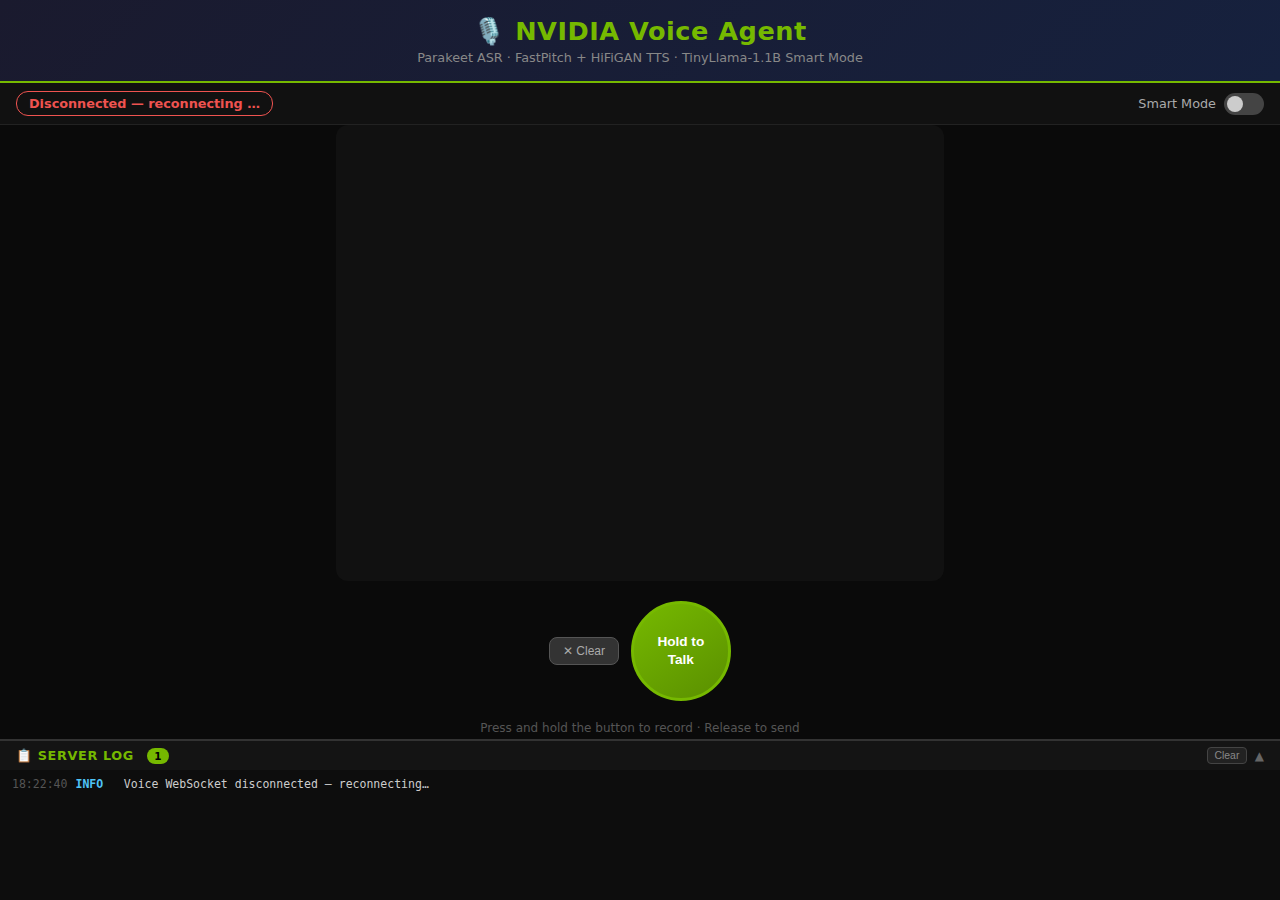
<file: scenario5/static/index.html>
<!DOCTYPE html>
<html lang="en">
<head>
    <meta charset="UTF-8">
    <meta name="viewport" content="width=device-width, initial-scale=1.0">
    <title>NVIDIA Voice Agent</title>
    <style>
        * { margin: 0; padding: 0; box-sizing: border-box; }
        body {
            font-family: 'Segoe UI', system-ui, sans-serif;
            background: #0a0a0a;
            color: #e0e0e0;
            height: 100vh;
            display: flex;
            flex-direction: column;
            overflow: hidden;
        }
        header {
            width: 100%;
            padding: 1rem 2rem;
            background: linear-gradient(135deg, #1a1a2e 0%, #16213e 100%);
            border-bottom: 2px solid #76b900;
            text-align: center;
            flex-shrink: 0;
        }
        header h1 {
            font-size: 1.6rem;
            color: #76b900;
            font-weight: 700;
            letter-spacing: 0.02em;
        }
        header p {
            font-size: 0.8rem;
            color: #888;
            margin-top: 0.25rem;
        }

        /* --- Top bar (status + smart mode) --- */
        .top-bar {
            display: flex;
            align-items: center;
            justify-content: space-between;
            padding: 0.5rem 1rem;
            background: #111;
            border-bottom: 1px solid #222;
            flex-shrink: 0;
            gap: 0.75rem;
        }
        #status {
            font-size: 0.8rem;
            font-weight: 600;
            padding: 0.25rem 0.75rem;
            border-radius: 12px;
        }
        .connected { color: #76b900; border: 1px solid #76b900; }
        .disconnected { color: #ef5350; border: 1px solid #ef5350; }
        .recording { color: #ffb74d; border: 1px solid #ffb74d; }
        .mode-toggle {
            display: flex;
            align-items: center;
            gap: 0.5rem;
            font-size: 0.8rem;
            color: #aaa;
        }
        .model-select {
            display: none;
            align-items: center;
            gap: 0.4rem;
            font-size: 0.75rem;
            color: #aaa;
        }
        .model-select.visible { display: flex; }
        .model-select label { color: #666; }
        .model-select select {
            background: #222;
            color: #e0e0e0;
            border: 1px solid #444;
            border-radius: 6px;
            padding: 0.2rem 0.4rem;
            font-size: 0.75rem;
        }
        .switch {
            position: relative;
            display: inline-block;
            width: 40px;
            height: 22px;
        }
        .switch input { opacity: 0; width: 0; height: 0; }
        .slider {
            position: absolute;
            cursor: pointer;
            top: 0; left: 0; right: 0; bottom: 0;
            background-color: #444;
            border-radius: 22px;
            transition: 0.3s;
        }
        .slider:before {
            position: absolute;
            content: "";
            height: 16px;
            width: 16px;
            left: 3px;
            bottom: 3px;
            background-color: #ccc;
            border-radius: 50%;
            transition: 0.3s;
        }
        .switch input:checked + .slider { background-color: #76b900; }
        .switch input:checked + .slider:before { transform: translateX(18px); background-color: #fff; }

        .container {
            width: 100%;
            max-width: 640px;
            margin: 0 auto;
            padding: 0 1rem;
            flex: 1;
            display: flex;
            flex-direction: column;
            gap: 0.75rem;
            min-height: 0;
        }
        .chat-box {
            flex: 1;
            min-height: 0;
            overflow-y: auto;
            background: #111;
            border-radius: 12px;
            padding: 1rem;
            display: flex;
            flex-direction: column;
            gap: 0.75rem;
        }
        .msg {
            padding: 0.75rem 1rem;
            border-radius: 10px;
            max-width: 85%;
            word-wrap: break-word;
            font-size: 0.95rem;
            line-height: 1.4;
        }
        .msg.user {
            background: #1b3a1b;
            border: 1px solid #76b900;
            align-self: flex-end;
        }
        .msg.user-text {
            background: #1b3a1b;
            border: 1px solid #4a8c00;
            align-self: flex-end;
            font-style: italic;
            opacity: 0.85;
        }
        .msg.agent {
            background: #1a1a2e;
            border: 1px solid #4a4a6e;
            align-self: flex-start;
        }
        .msg.thinking {
            background: #2a2a1e;
            border: 1px solid #8a8a3e;
            align-self: flex-start;
            opacity: 0.7;
            font-style: italic;
        }
        .msg .label {
            font-size: 0.7rem;
            font-weight: 700;
            text-transform: uppercase;
            letter-spacing: 0.05em;
            margin-bottom: 0.25rem;
            color: #76b900;
        }
        .msg.agent .label { color: #7b7bff; }
        .msg.thinking .label { color: #c0c060; }

        /* --- Controls --- */
        .controls {
            display: flex;
            justify-content: center;
            align-items: center;
            gap: 0.75rem;
            padding: 0.5rem 0;
            flex-shrink: 0;
        }
        .clear-chat-btn {
            background: #333;
            color: #aaa;
            border: 1px solid #555;
            border-radius: 8px;
            padding: 0.4rem 0.8rem;
            font-size: 0.75rem;
            cursor: pointer;
        }
        .clear-chat-btn:hover { background: #444; color: #fff; }
        #talkBtn {
            width: 100px;
            height: 100px;
            border-radius: 50%;
            background: linear-gradient(145deg, #76b900, #5a8f00);
            border: 3px solid #76b900;
            color: #fff;
            font-size: 0.85rem;
            font-weight: 700;
            cursor: pointer;
            transition: all 0.2s;
            text-align: center;
            line-height: 1.3;
            user-select: none;
            -webkit-user-select: none;
        }
        #talkBtn:hover {
            transform: scale(1.05);
            box-shadow: 0 0 20px rgba(118, 185, 0, 0.3);
        }
        #talkBtn.recording {
            background: linear-gradient(145deg, #ef5350, #c62828);
            border-color: #fff;
            animation: pulse 1s infinite;
        }
        @keyframes pulse {
            0%, 100% { box-shadow: 0 0 0 0 rgba(118, 185, 0, 0.4); }
            50% { box-shadow: 0 0 0 20px rgba(118, 185, 0, 0); }
        }
        .info {
            text-align: center;
            font-size: 0.75rem;
            color: #555;
            flex-shrink: 0;
            padding-bottom: 0.25rem;
        }

        /* --- Log panel (fixed bottom) --- */
        .log-panel {
            width: 100%;
            background: #0d0d0d;
            border-top: 2px solid #333;
            flex-shrink: 0;
        }
        .log-header {
            display: flex;
            align-items: center;
            justify-content: space-between;
            padding: 0.4rem 1rem;
            background: #141414;
            cursor: pointer;
            user-select: none;
        }
        .log-header:hover { background: #1a1a1a; }
        .log-header h2 {
            font-size: 0.8rem;
            color: #76b900;
            font-weight: 600;
            letter-spacing: 0.05em;
            text-transform: uppercase;
        }
        .log-header .log-toggle {
            font-size: 0.75rem;
            color: #666;
        }
        .log-header .log-badge {
            background: #76b900;
            color: #000;
            font-size: 0.65rem;
            font-weight: 700;
            padding: 0.1rem 0.45rem;
            border-radius: 10px;
            margin-left: 0.5rem;
            display: none;
        }
        .log-body {
            height: 130px;
            overflow-y: auto;
            padding: 0.3rem 0.75rem;
            font-family: 'Cascadia Code', 'Fira Code', 'Consolas', monospace;
            font-size: 0.72rem;
            line-height: 1.5;
        }
        .log-body.collapsed {
            height: 0;
            padding: 0 0.75rem;
            overflow: hidden;
        }
        .log-entry {
            display: flex;
            gap: 0.5rem;
            padding: 0.1rem 0;
            border-bottom: 1px solid #1a1a1a;
        }
        .log-entry:last-child { border-bottom: none; }
        .log-ts { color: #555; white-space: nowrap; }
        .log-level { font-weight: 700; white-space: nowrap; min-width: 3.5em; }
        .log-level.INFO { color: #4fc3f7; }
        .log-level.WARN { color: #ffb74d; }
        .log-level.ERROR { color: #ef5350; }
        .log-msg { color: #ccc; word-break: break-word; flex: 1; }
        .log-detail-toggle {
            color: #76b900;
            cursor: pointer;
            font-size: 0.65rem;
            white-space: nowrap;
        }
        .log-detail {
            display: none;
            padding: 0.25rem 0.5rem;
            margin: 0.1rem 0 0.2rem 4.5rem;
            background: #1a1a1a;
            border-radius: 4px;
            color: #888;
            font-size: 0.68rem;
            white-space: pre-wrap;
        }
        .log-detail.open { display: block; }
        .log-clear-btn {
            background: #222;
            color: #888;
            border: 1px solid #444;
            border-radius: 4px;
            padding: 0.1rem 0.4rem;
            font-size: 0.65rem;
            cursor: pointer;
            margin-right: 0.5rem;
        }
        .log-clear-btn:hover { background: #333; color: #fff; }
    </style>
</head>
<body>
    <header>
        <h1>🎙️ NVIDIA Voice Agent</h1>
        <p>Parakeet ASR · FastPitch + HiFiGAN TTS · TinyLlama-1.1B Smart Mode</p>
    </header>

    <div class="top-bar">
        <div id="status" class="disconnected">Disconnected</div>
        <div class="model-select" id="modelSelect">
            <label for="modelPicker">Model</label>
            <select id="modelPicker">
                <option value="tinyllama">TinyLlama 1.1B (fast)</option>
                <option value="phi3">Phi-3 Mini 3.8B (better)</option>
            </select>
        </div>
        <div class="mode-toggle">
            <span>Smart Mode</span>
            <label class="switch">
                <input type="checkbox" id="smartMode">
                <span class="slider"></span>
            </label>
        </div>
    </div>

    <div class="container">
        <div class="chat-box" id="chatBox"></div>
        <div class="controls">
            <button class="clear-chat-btn" id="clearChatBtn">✕ Clear</button>
            <button id="talkBtn">Hold to<br>Talk</button>
        </div>
        <div class="info">Press and hold the button to record · Release to send</div>
    </div>

    <!-- Real-time log panel -->
    <div class="log-panel">
        <div class="log-header" id="logHeader">
            <h2>📋 Server Log <span class="log-badge" id="logBadge">0</span></h2>
            <div style="display:flex;align-items:center;">
                <button class="log-clear-btn" id="logClearBtn">Clear</button>
                <span class="log-toggle" id="logToggle">▲</span>
            </div>
        </div>
        <div class="log-body" id="logBody"></div>
    </div>

    <script>
        const chatBox = document.getElementById('chatBox');
        const talkBtn = document.getElementById('talkBtn');
        const statusEl = document.getElementById('status');
        const logBody = document.getElementById('logBody');
        const logHeader = document.getElementById('logHeader');
        const logToggle = document.getElementById('logToggle');
        const logBadge = document.getElementById('logBadge');
        const logClearBtn = document.getElementById('logClearBtn');
        const smartModeToggle = document.getElementById('smartMode');
        const modelSelectDiv = document.getElementById('modelSelect');
        const modelPicker = document.getElementById('modelPicker');
        const clearChatBtn = document.getElementById('clearChatBtn');

        let ws = null;
        let logWs = null;
        let mediaRecorder = null;
        let audioChunks = [];
        let logCount = 0;
        let logCollapsed = false;
        let smartMode = false;

        // --- Clear chat ---
        clearChatBtn.addEventListener('click', () => {
            chatBox.innerHTML = '';
            if (ws && ws.readyState === WebSocket.OPEN) {
                ws.send(JSON.stringify({ type: 'clear_history' }));
            }
            clientLog('Chat cleared (models stay loaded)');
        });

        // --- Smart mode toggle ---
        function sendSmartModeConfig() {
            if (ws && ws.readyState === WebSocket.OPEN) {
                ws.send(JSON.stringify({
                    type: 'config',
                    smart_mode: smartModeToggle.checked,
                    smart_model: modelPicker.value
                }));
            }
        }
        smartModeToggle.addEventListener('change', () => {
            smartMode = smartModeToggle.checked;
            modelSelectDiv.classList.toggle('visible', smartMode);
            clientLog(`Smart Mode ${smartMode ? 'enabled' : 'disabled'}`);
            sendSmartModeConfig();
        });
        modelPicker.addEventListener('change', () => {
            clientLog(`Model changed to: ${modelPicker.options[modelPicker.selectedIndex].text}`);
            sendSmartModeConfig();
        });

        // --- Log panel toggle ---
        logHeader.addEventListener('click', (e) => {
            if (e.target === logClearBtn) return;
            logCollapsed = !logCollapsed;
            logBody.classList.toggle('collapsed', logCollapsed);
            logToggle.textContent = logCollapsed ? '▼' : '▲';
        });
        logClearBtn.addEventListener('click', (e) => {
            e.stopPropagation();
            logBody.innerHTML = '';
            logCount = 0;
            logBadge.style.display = 'none';
        });

        // --- Log WebSocket ---
        function connectLogs() {
            const proto = location.protocol === 'https:' ? 'wss' : 'ws';
            logWs = new WebSocket(`${proto}://${location.host}/ws/logs`);

            logWs.onmessage = (event) => {
                const entry = JSON.parse(event.data);
                appendLog(entry.timestamp, entry.level, entry.message, entry.detail || '');
            };
            logWs.onclose = () => setTimeout(connectLogs, 3000);
            logWs.onerror = () => logWs.close();
        }

        function appendLog(ts, level, msg, detail) {
            const wrapper = document.createElement('div');

            const row = document.createElement('div');
            row.className = 'log-entry';

            const tsEl = document.createElement('span');
            tsEl.className = 'log-ts';
            tsEl.textContent = ts;

            const lvlEl = document.createElement('span');
            lvlEl.className = `log-level ${level}`;
            lvlEl.textContent = level;

            const msgEl = document.createElement('span');
            msgEl.className = 'log-msg';
            msgEl.textContent = msg;

            row.appendChild(tsEl);
            row.appendChild(lvlEl);
            row.appendChild(msgEl);

            if (detail) {
                const toggle = document.createElement('span');
                toggle.className = 'log-detail-toggle';
                toggle.textContent = '▶ details';
                row.appendChild(toggle);

                const detailEl = document.createElement('div');
                detailEl.className = 'log-detail';
                detailEl.textContent = detail;

                toggle.addEventListener('click', () => {
                    const open = detailEl.classList.toggle('open');
                    toggle.textContent = open ? '▼ details' : '▶ details';
                });

                wrapper.appendChild(row);
                wrapper.appendChild(detailEl);
            } else {
                wrapper.appendChild(row);
            }

            logBody.appendChild(wrapper);

            logBody.scrollTop = logBody.scrollHeight;

            logCount++;
            logBadge.textContent = logCount;
            logBadge.style.display = 'inline';

            while (logBody.children.length > 200) {
                logBody.removeChild(logBody.firstChild);
            }
        }

        function clientLog(msg) {
            const ts = new Date().toLocaleTimeString('en-GB', { hour12: false });
            appendLog(ts, 'INFO', msg);
        }

        connectLogs();

        // --- Voice WebSocket ---
        function connect() {
            const proto = location.protocol === 'https:' ? 'wss' : 'ws';
            ws = new WebSocket(`${proto}://${location.host}/ws/voice`);

            ws.onopen = () => {
                statusEl.textContent = 'Connected — ready';
                statusEl.className = 'connected';
                clientLog('Voice WebSocket connected');
                sendSmartModeConfig();
            };
            ws.onclose = () => {
                statusEl.textContent = 'Disconnected — reconnecting …';
                statusEl.className = 'disconnected';
                clientLog('Voice WebSocket disconnected — reconnecting…');
                setTimeout(connect, 2000);
            };
            ws.onerror = () => ws.close();

            ws.onmessage = (event) => {
                const data = JSON.parse(event.data);

                if (data.type === 'transcript') {
                    if (data.transcript) {
                        addMessage('user-text', `💬 "${data.transcript}"`);
                    }
                    return;
                }

                if (data.type === 'thinking') {
                    removeThinking();
                    addMessage('thinking', '🤔 Thinking…');
                    statusEl.textContent = 'Smart Mode — thinking …';
                    return;
                }

                if (data.type === 'response') {
                    removeThinking();
                    const text = data.response || data.transcript || '';
                    if (smartMode && data.response && data.response !== data.transcript) {
                        addMessage('agent', `🧠 ${text}`);
                    } else if (text) {
                        addMessage('agent', `🔊 You just said: "${data.transcript}"`);
                    }
                    if (data.audio) {
                        playAudio(data.audio);
                    }
                    statusEl.textContent = 'Connected — ready';
                    statusEl.className = 'connected';
                    return;
                }

                // Legacy fallback
                if (data.transcript) {
                    addMessage('agent', `🔊 ${data.transcript}`);
                }
                if (data.audio) {
                    playAudio(data.audio);
                }
                statusEl.textContent = 'Connected — ready';
                statusEl.className = 'connected';
            };
        }
        connect();

        // --- Chat UI ---
        function removeThinking() {
            const el = chatBox.querySelector('.msg.thinking');
            if (el) el.remove();
        }

        function addMessage(role, text) {
            const div = document.createElement('div');
            div.className = `msg ${role}`;
            const label = document.createElement('div');
            label.className = 'label';
            if (role === 'user') label.textContent = 'You';
            else if (role === 'user-text') label.textContent = 'You said';
            else if (role === 'thinking') label.textContent = 'Agent';
            else label.textContent = 'Agent';
            div.appendChild(label);
            div.appendChild(document.createTextNode(text));
            chatBox.appendChild(div);
            chatBox.scrollTop = chatBox.scrollHeight;
        }

        // --- Audio playback ---
        function playAudio(b64) {
            const audioBytes = Uint8Array.from(atob(b64), c => c.charCodeAt(0));
            const blob = new Blob([audioBytes], { type: 'audio/wav' });
            const url = URL.createObjectURL(blob);
            const audio = new Audio(url);
            audio.play().catch(e => clientLog(`Playback error: ${e.message}`));
        }

        // --- Recording ---
        async function startRecording() {
            if (mediaRecorder && mediaRecorder.state === 'recording') return;

            const stream = await navigator.mediaDevices.getUserMedia({ audio: true });
            const audioCtx = new AudioContext({ sampleRate: 16000 });
            const source = audioCtx.createMediaStreamSource(stream);
            const processor = audioCtx.createScriptProcessor(4096, 1, 1);

            const audioData = [];
            processor.onaudioprocess = (e) => {
                audioData.push(new Float32Array(e.inputBuffer.getChannelData(0)));
            };
            source.connect(processor);
            processor.connect(audioCtx.destination);

            mediaRecorder = { state: 'recording', stop: null };
            mediaRecorder.stop = () => {
                processor.disconnect();
                source.disconnect();
                stream.getTracks().forEach(t => t.stop());

                const totalLength = audioData.reduce((acc, buf) => acc + buf.length, 0);
                const merged = new Float32Array(totalLength);
                let offset = 0;
                for (const buf of audioData) {
                    merged.set(buf, offset);
                    offset += buf.length;
                }

                const wavBlob = encodeWAV(merged, 16000);
                addMessage('user', `🎤 [audio ${(wavBlob.size / 1024).toFixed(1)} KB]`);
                clientLog(`Sending ${(wavBlob.size / 1024).toFixed(1)} KB audio to server`);

                if (ws && ws.readyState === WebSocket.OPEN) {
                    ws.send(wavBlob);
                }
                audioCtx.close();
            };

            mediaRecorder.start = () => {};
            mediaRecorder.start();
            talkBtn.classList.add('recording');
            statusEl.textContent = '🔴 Recording …';
            statusEl.className = 'recording';
        }

        function stopRecording() {
            if (mediaRecorder && mediaRecorder.state === 'recording') {
                mediaRecorder.state = 'inactive';
                mediaRecorder.stop();
                clientLog('Recording stopped');
            }
            talkBtn.classList.remove('recording');
            statusEl.textContent = 'Processing …';
            statusEl.className = 'connected';
        }

        // --- WAV encoder ---
        function encodeWAV(samples, sampleRate) {
            const buffer = new ArrayBuffer(44 + samples.length * 2);
            const view = new DataView(buffer);

            function writeString(offset, str) {
                for (let i = 0; i < str.length; i++) view.setUint8(offset + i, str.charCodeAt(i));
            }

            writeString(0, 'RIFF');
            view.setUint32(4, 36 + samples.length * 2, true);
            writeString(8, 'WAVE');
            writeString(12, 'fmt ');
            view.setUint32(16, 16, true);
            view.setUint16(20, 1, true);
            view.setUint16(22, 1, true);
            view.setUint32(24, sampleRate, true);
            view.setUint32(28, sampleRate * 2, true);
            view.setUint16(32, 2, true);
            view.setUint16(34, 16, true);
            writeString(36, 'data');
            view.setUint32(40, samples.length * 2, true);

            for (let i = 0; i < samples.length; i++) {
                const s = Math.max(-1, Math.min(1, samples[i]));
                view.setInt16(44 + i * 2, s < 0 ? s * 0x8000 : s * 0x7FFF, true);
            }

            return new Blob([buffer], { type: 'audio/wav' });
        }

        // --- Button events (mouse + touch) ---
        talkBtn.addEventListener('mousedown', (e) => { e.preventDefault(); startRecording(); });
        talkBtn.addEventListener('mouseup', (e) => { e.preventDefault(); stopRecording(); });
        talkBtn.addEventListener('mouseleave', () => { if (talkBtn.classList.contains('recording')) stopRecording(); });
        talkBtn.addEventListener('touchstart', (e) => { e.preventDefault(); startRecording(); });
        talkBtn.addEventListener('touchend', (e) => { e.preventDefault(); stopRecording(); });
    </script>
</body>
</html>
</file>
